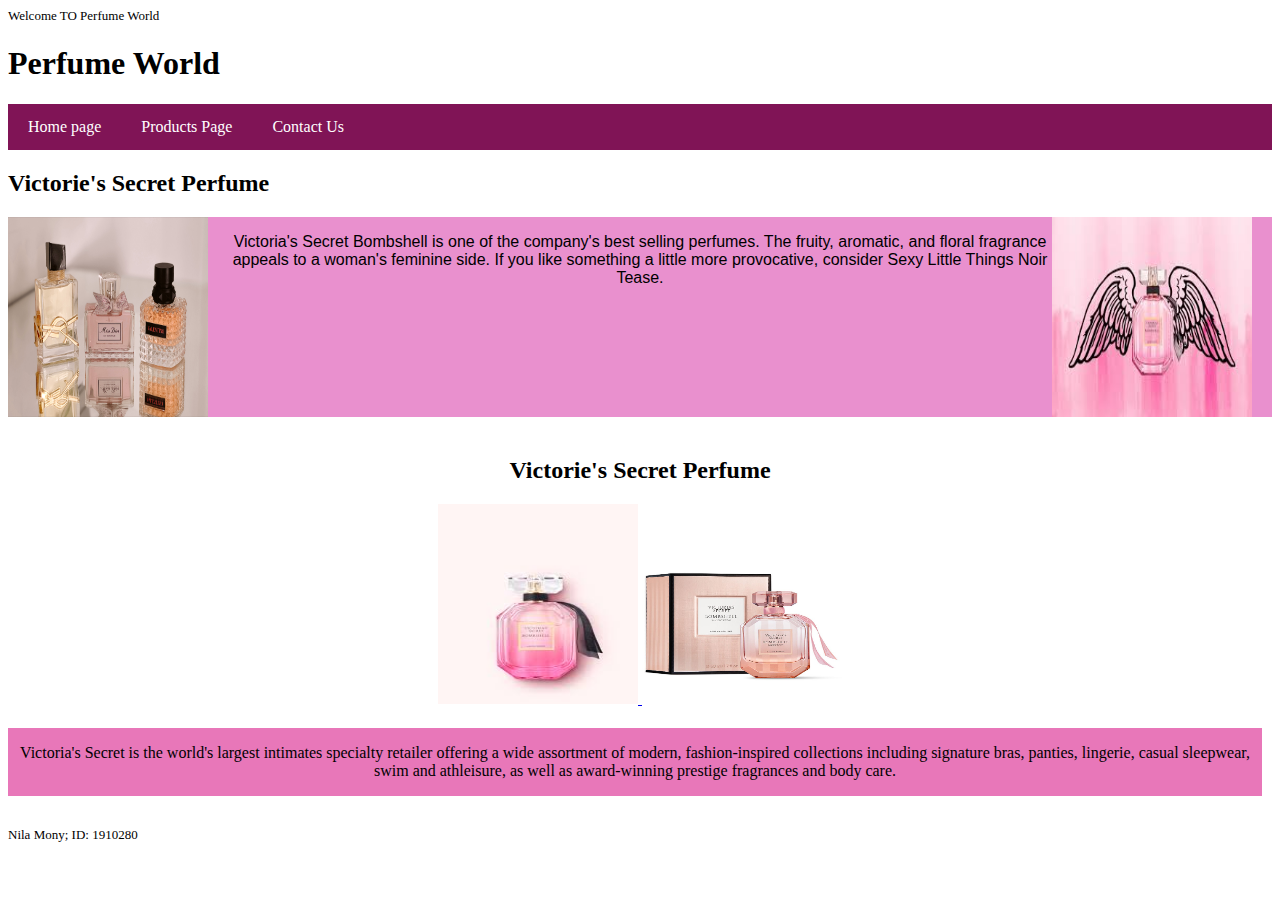
<file: index.html>
<html>
    <html lang="en">
    <head>
        <meta charset="UTF-8">
        <meta name="viewport" content="width=device-width, initial-scale=1.0">
        <title> MIS Mid </title>
        <link rel="stylesheet" href="index.css">
    </head>
    <body>
        <!--Nila Mony, ID: 1910280 -->
        <header class="text">
            <p style="font-size: small;"> Welcome TO Perfume World </p>
        </header>
        <h1> Perfume World </h1>
        <div class="navbar">
            <a href="index.html">Home page</a>
            <a href="index2.html"> Products Page </a>
            <a href="index3.html"> Contact Us </a>
            </div>
            <h2> Victorie's Secret Perfume </h2>
          <div class="content">
            <a href="https://www.victoriassecret.com/bd/vs/beauty/perfume?gclid=CjwKCAiA6byqBhAWEiwAnGCA4OQY_1y6c2oRqa5kraeIj1lC31xWBW4hKMOEsOartHZ5qhGzgAHc9BoC8VsQAvD_BwE&gclsrc=aw.ds&scroll=true">
          <img src="images/image-1.jpg" alt="apple" width="200px" height="200px" style="margin-right: 20px">
          </a>
          <p> Victoria's Secret Bombshell is one of the company's best selling perfumes. The fruity, aromatic, and floral fragrance appeals to a woman's feminine side. If you like something a little more provocative, consider Sexy Little Things Noir Tease.
          </p> 
          <a href="https://www.victoriassecret.com/bd/vs/beauty/perfume?gclid=CjwKCAiA6byqBhAWEiwAnGCA4OQY_1y6c2oRqa5kraeIj1lC31xWBW4hKMOEsOartHZ5qhGzgAHc9BoC8VsQAvD_BwE&gclsrc=aw.ds&scroll=true">
         <img src="images/image-4.jfif" alt="apple" width="200px" height="200px" style="margin-right: 20px">
         </a>
    </div>
        <div class="content2">
            <div class="image-container">
                <h2> Victorie's Secret Perfume </h2>
                <a href="https://www.victoriassecret.com/bd/vs/beauty/perfume?gclid=CjwKCAiA6byqBhAWEiwAnGCA4OQY_1y6c2oRqa5kraeIj1lC31xWBW4hKMOEsOartHZ5qhGzgAHc9BoC8VsQAvD_BwE&gclsrc=aw.ds&scroll=true">
                <img src="images/image-2.jfif" alt="perfume image" width="200px" height="200px"> 
                <img src="images/image-3.jpg" alt="perfume image" width="200px" height="200px">
                </a>
            </div>
            <div class="text-container">
                <p> 
                    Victoria's Secret is the world's largest intimates specialty retailer offering a wide assortment of modern, fashion-inspired collections including signature bras, panties, lingerie, casual sleepwear, swim and athleisure, as well as award-winning prestige fragrances and body care.
                </p>
        
            </div>
            <br>
    <footer class="text">
        <p style="font-size: small;"> Nila Mony; ID: 1910280 </p>
    </footer>
    <br>
        </div>
</file>
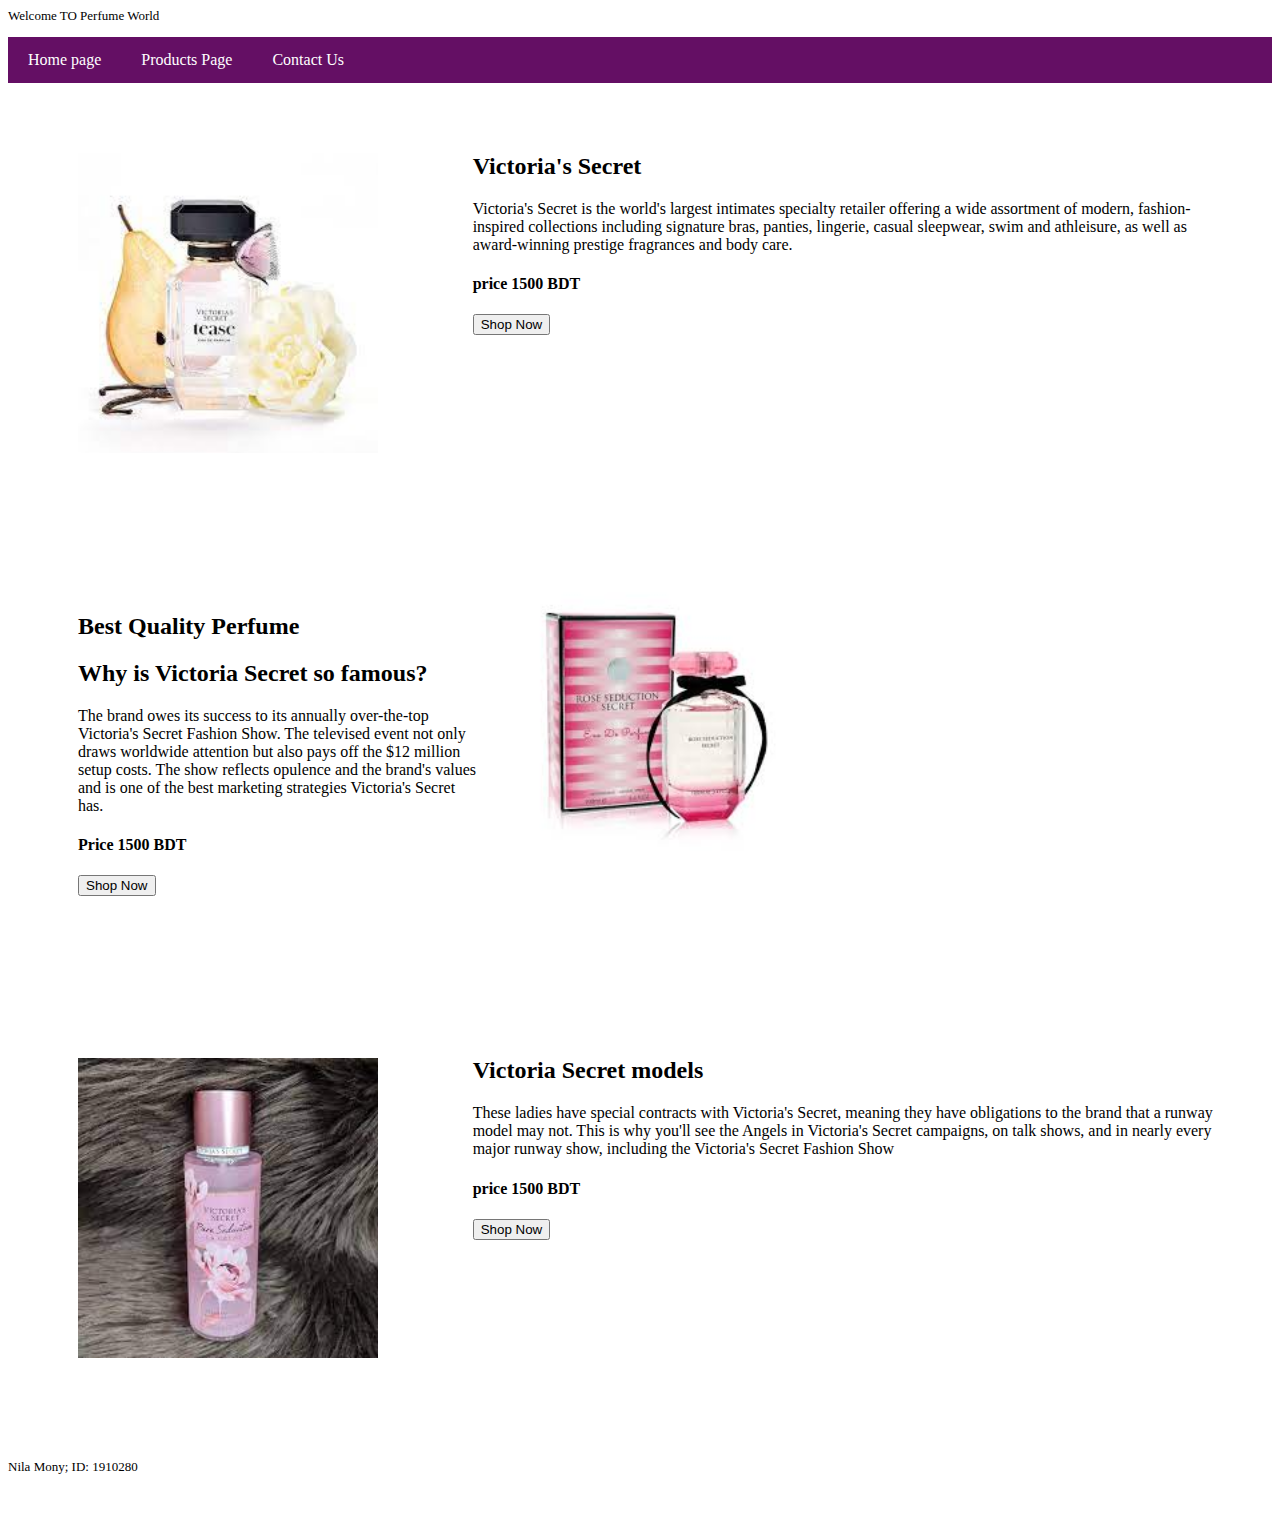
<file: index2.html>
<html>
    <html lang="en">
    <head>
        <meta charset="UTF-8">
        <meta name="viewport" content="width=device-width, initial-scale=1.0">
        <title>Document</title>
        <link rel="stylesheet" href="index2.css">
    </head>
    <body>
         <!--Nila Mony, ID: 1910280 -->
        <header class="text">
            <p style="font-size: small;"> Welcome TO Perfume World </p>
        </header>
        <div class="navbar">
            <a href="index.html">Home page</a>
            <a href="index2.html"> Products Page </a>
            <a href="index3.html"> Contact Us </a>
            </div>
            <div class="red">
                <div class="blue">
                    <a href="https://www.victoriassecret.com/bd/vs/beauty/perfume?gclid=CjwKCAiA6byqBhAWEiwAnGCA4OQY_1y6c2oRqa5kraeIj1lC31xWBW4hKMOEsOartHZ5qhGzgAHc9BoC8VsQAvD_BwE&gclsrc=aw.ds&scroll=true">
                        <img class="about-img" src="images/image-6.jfif">
                        </a>
                </div>
                <div class="about">
                    <h2> Victoria's Secret </h2>
                    <p> Victoria's Secret is the world's largest intimates specialty retailer offering a wide assortment of modern, fashion-inspired collections including signature bras, panties, lingerie, casual sleepwear, swim and athleisure, as well as award-winning prestige fragrances and body care. </p>
                    
                    <h4> price 1500 BDT </h4>
                    <button>Shop Now</button>
                    
                </div>
            </div>
            <div class="red">
                <div class="blue">
                    <h2> Best Quality Perfume</h2>
                    <H2>  Why is Victoria Secret so famous? </h2>
                    <p> The brand owes its success to its annually over-the-top Victoria's Secret Fashion Show. The televised event not only draws worldwide attention but also pays off the $12 million setup costs. The show reflects opulence and the brand's values and is one of the best marketing strategies Victoria's Secret has.</p>
                    <h4> Price 1500 BDT <h4>
                    <button>Shop Now</button>
                </div>
                <div class="content">
                    <a href="https://www.victoriassecret.com/bd/vs/beauty/perfume?gclid=CjwKCAiA6byqBhAWEiwAnGCA4OQY_1y6c2oRqa5kraeIj1lC31xWBW4hKMOEsOartHZ5qhGzgAHc9BoC8VsQAvD_BwE&gclsrc=aw.ds&scroll=true">
                        <img src="images/image-7.jfif">
                    </a>
                </div>
            </div>
            <div class="red">
            <div class="blue">
                <a href="https://www.victoriassecret.com/bd/vs/beauty/perfume?gclid=CjwKCAiA6byqBhAWEiwAnGCA4OQY_1y6c2oRqa5kraeIj1lC31xWBW4hKMOEsOartHZ5qhGzgAHc9BoC8VsQAvD_BwE&gclsrc=aw.ds&scroll=true">
                    <img class="about-img" src="images/image-5.jfif">
                    </a>
            </div>
            <div class="about">
                <h2> Victoria Secret models </h2>
                <p> These ladies have special contracts with Victoria's Secret, meaning they have obligations to the brand that a runway model may not. This is why you'll see the Angels in Victoria's Secret campaigns, on talk shows, and in nearly every major runway show, including the Victoria's Secret Fashion Show </p>
                
                <h4> price 1500 BDT </h4>
                <button>Shop Now</button>
                
            </div>
        </div>
        
        <br>
    <footer class="text">
        <p style="font-size: small;"> Nila Mony; ID: 1910280 </p>
    </footer>
    <br>
    </body>
    </html>
</html>
</file>
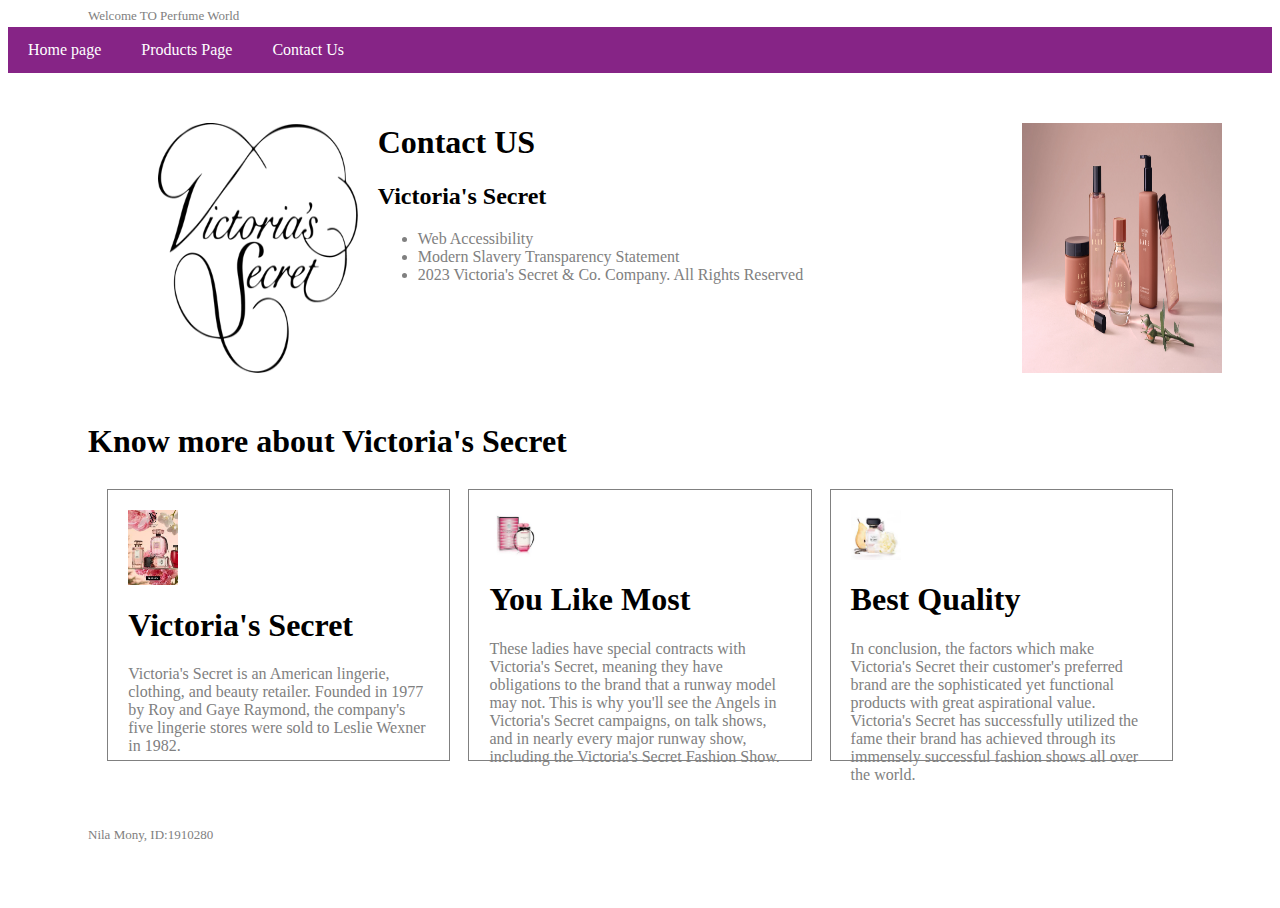
<file: index3.html>
<html>
    <html lang="en">
    <head>
        <meta charset="UTF-8">
        <meta name="viewport" content="width=device-width, initial-scale=1.0">
        <title>Assignment 2</title>
        <link rel="stylesheet" href="index3.css">
    </head>
    <body>
         <!--Nila Mony, ID: 1910280 -->
        <header class="text">
            <p style="font-size: small;"> Welcome TO Perfume World </p>
        </header>
        <div class="navbar">
            <a href="index.html">Home page</a>
            <a href="index2.html"> Products Page </a>
            <a href="index3.html"> Contact Us </a>
        </div>
            <div class="container">
                <div class="content">
                    <a href="https://www.victoriassecret.com/bd/vs/beauty/perfume?gclid=CjwKCAiA6byqBhAWEiwAnGCA4OQY_1y6c2oRqa5kraeIj1lC31xWBW4hKMOEsOartHZ5qhGzgAHc9BoC8VsQAvD_BwE&gclsrc=aw.ds&scroll=true">
                        <img class="about-img" src="images/image-9.png">
                        </a>
                </div>
                <div class="about">
                    <h1> Contact US </h1>
                            <h2> Victoria's Secret </h2>
                            <ul>
                                <li> Web Accessibility </li>
                                <li> Modern Slavery Transparency Statement </li>
                                <li> 2023 Victoria's Secret & Co. Company. All Rights Reserved </li>
                            </ul>
                        </div>   
                        <div class="content">
                            <a href="https://www.victoriassecret.com/bd/vs/beauty/perfume?gclid=CjwKCAiA6byqBhAWEiwAnGCA4OQY_1y6c2oRqa5kraeIj1lC31xWBW4hKMOEsOartHZ5qhGzgAHc9BoC8VsQAvD_BwE&gclsrc=aw.ds&scroll=true">
                                <img class="about-img" src="images/image-10.jpg">
                                </a>
                        </div>
            </div>
            <h1 class="text"> Know more about Victoria's Secret</h1>
            <div class="container center">
               
                <div class="about-box">
                    
                        <div class="border">
                            <a href="">
                                <a href="https://www.victoriassecret.com/bd/vs/beauty/perfume?gclid=CjwKCAiA6byqBhAWEiwAnGCA4OQY_1y6c2oRqa5kraeIj1lC31xWBW4hKMOEsOartHZ5qhGzgAHc9BoC8VsQAvD_BwE&gclsrc=aw.ds&scroll=true">
                            <img src="images/image-8.jfif" alt=width"50px">
                        </a>
                            <h1> Victoria's Secret </h1>
                            <p> Victoria's Secret is an American lingerie, clothing, and beauty retailer. Founded in 1977 by Roy and Gaye Raymond, the company's five lingerie stores were sold to Leslie Wexner in 1982. </p>
                        </div>
                    
                </div>
                <div class="about-box">
                   
                        <div class="border">
                            <a href="https://www.victoriassecret.com/bd/vs/beauty/perfume?gclid=CjwKCAiA6byqBhAWEiwAnGCA4OQY_1y6c2oRqa5kraeIj1lC31xWBW4hKMOEsOartHZ5qhGzgAHc9BoC8VsQAvD_BwE&gclsrc=aw.ds&scroll=true">
                            <img src="images/image-7.jfif" alt=width"50px">
                        </a>
                            <h1> You Like Most </h1>
                            <p>  These ladies have special contracts with Victoria's Secret, meaning they have obligations to the brand that a runway model may not. This is why you'll see the Angels in Victoria's Secret campaigns, on talk shows, and in nearly every major runway show, including the Victoria's Secret Fashion Show.</p>
                        </div>
                    
                </div>
        
                <div class="about-box">
                    
                        <div class="border">
                            <a href="https://www.victoriassecret.com/bd/vs/beauty/perfume?gclid=CjwKCAiA6byqBhAWEiwAnGCA4OQY_1y6c2oRqa5kraeIj1lC31xWBW4hKMOEsOartHZ5qhGzgAHc9BoC8VsQAvD_BwE&gclsrc=aw.ds&scroll=true">
                            <img src="images/image-6.jfif" alt=width"50px">
                            </a>
                            <h1> Best Quality  </h1>
                            <p> In conclusion, the factors which make Victoria's Secret their customer's preferred brand are the sophisticated yet functional products with great aspirational value. Victoria's Secret has successfully utilized the fame their brand has achieved through its immensely successful fashion shows all over the world. </p>
                        </div>
                 
                </div>
            </div><br><br><br>
            <footer class="text">
                <p style="font-size: small;"> Nila Mony, ID:1910280 </p>
            </footer>
            <br><br><br>
                        
                    </div>
                    </div>
    
    </body>
    </html>
</html>
</file>
<file: index.css>
.navbar {
    overflow: hidden; 
    background-color: rgb(128, 20, 86); 
  }
  
  
  .navbar a {
    float: left; 
    display: block; 
    color: white; 
    text-align: center; 
    padding: 14px 20px; 
    text-decoration: none; 
  }
  
  
  .navbar a.right {
    float: right; 
  }
  
  .navbar a:hover {
    background-color: #ddd; 
    color: rgb(188, 73, 73); 
  }
  .content{
    font-family: 'Gill Sans', 'Gill Sans MT', Calibri, 'Trebuchet MS', sans-serif;
    font-size: medium;
    display: flex;
    border: 1px;
    background-color: rgb(233, 144, 206);
    text-align: center;
  
  }
  .text-container {
    display: grid;
    background-color: rgb(232, 119, 185);
    margin-right:10px;
    text-align: center;
  }
  
  .image-container {
    text-align: center; 
    margin: 0 auto; 
    padding: 20px; 
  }
</file>
<file: index2.css>
.navbar {
  overflow: hidden; 
  background-color: rgb(100, 15, 100); 
}
  
  
  .navbar a {
    float: left; 
    display: block; 
    color: white; 
    text-align: center; 
    padding: 14px 20px; 
    text-decoration: none; 
  }
  
  
  .navbar a.right {
    float: right; 
  }
  
  .navbar a:hover {
    background-color: #ddd; 
    color: rgb(103, 31, 31); 
  }

  
  
  
  
  .red {
    display: flex;
    padding: 50px;
  }
  
  .blue{
    display: inline-block;
    width: 400px;
    margin: 20px;
  }
  
  .red img {
    width: 300px;
    height: 300px;
  }
  
  .about {
    width: 800px;
  }
</file>
<file: index3.css>
.navbar {
    overflow: hidden; 
    background-color: rgb(134, 36, 134); 
  }
  
  
  .navbar a {
    float: left; 
    display: block; 
    color: white; 
    text-align: center; 
    padding: 14px 20px; 
    text-decoration: none; 
  }
  
  
  .navbar a.right {
    float: right; 
  }
  
  .navbar a:hover {
    background-color: #ddd; 
    color: black; 
  }
.container {
    display: flex;
    padding: 30px;
  }

  .content{
    display: inline-block;
    width: 400px;
    margin: 20px;
  }
  
  .content img {
    width: 200px;
    height: 250px;
  }

  .about {
    width: 700px;
  }
  
  .border {
    width: auto;
    display: inline-block;
    height: 230px;
    margin: 9px;
    border: 1px solid grey;
    padding: 20px;
  }

  p{
    color: gray;
  }
  
  .container .border img {
    width: 50px;
    size: 50px;
  }
  
  .content .about-img {
    position: relative;
    left: 100px;
  }
  
  .about-box {
    width: 30%;
    display: inline-block;
    height: 250px;
    display: flex;
    justify-self: center;
  }
  
 
  .center {
    display: flex;
    justify-content: center;
  }
  
  li{
    color: gray;
  }
  
  #heading {
    color: rgb(133, 133, 133);
    font-size: 40px;
    font-weight: 800;
  }
  
  .text{
      margin: 0px 0px -10px 80px;
  }
</file>
